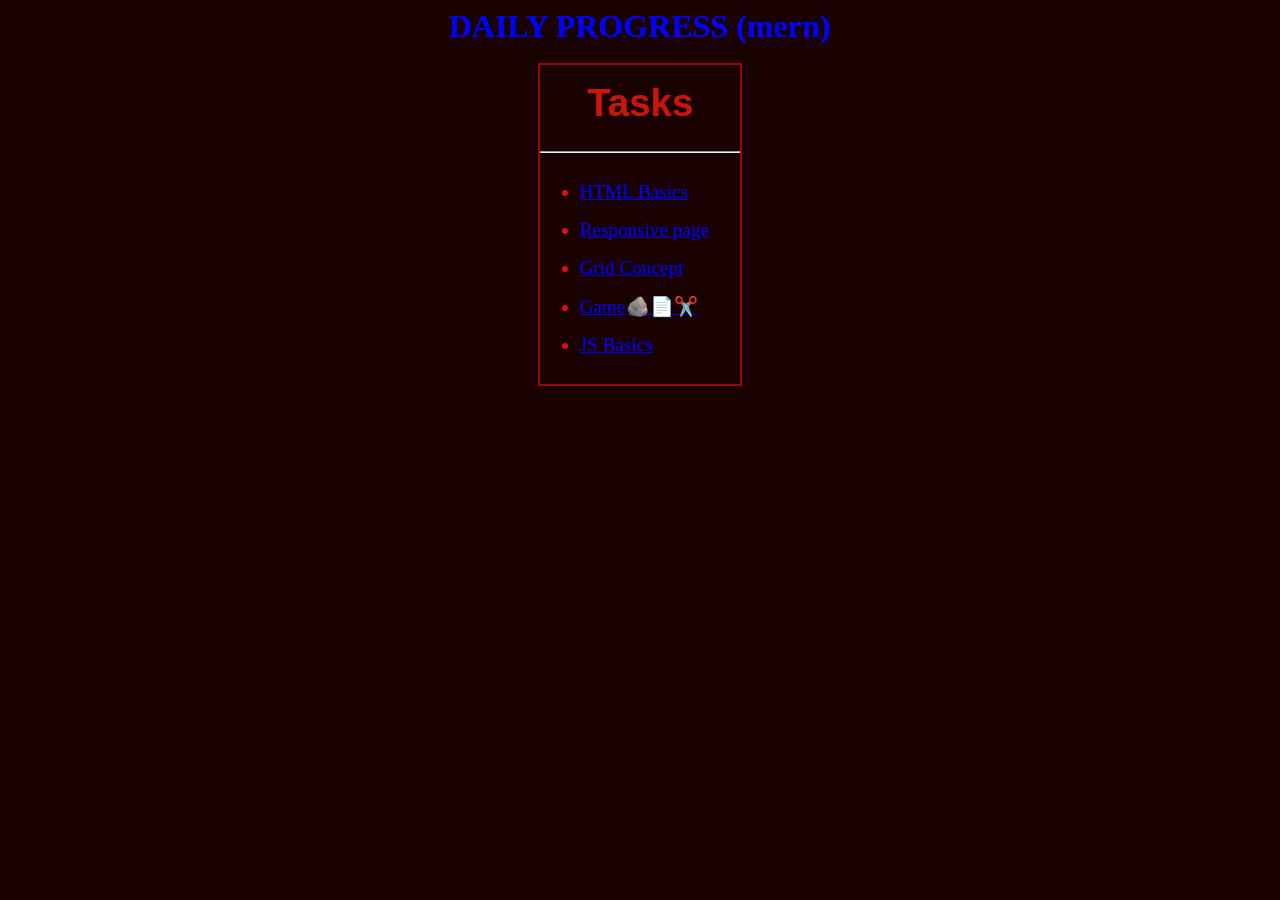
<file: index.html>
<!DOCTYPE html>
<html lang="en">
<head>
    <meta charset="UTF-8">
    <meta name="viewport" content="width=device-width, initial-scale=1.0">
    <title>Document</title>
    <style>
        body{
            background-color: rgb(26, 2, 2);
        }
        .cont{
            border: 2px solid rgb(156, 6, 6);
            width: 200px;
            margin: 0 auto;
            font-size:larger;
            line-height: 2;
        }
        ul{
            list-style-type:disc;
            color: rgb(231, 10, 10);
        }
        a:hover{
            color: aliceblue;
        }
        h1{
          margin: 0;
          text-align: center;
        }
    </style>
</head>
<body>
    <h1 style="color: blue;font-family:Georgia, 'Times New Roman', Times, serif;">DAILY PROGRESS (mern)</h1> <br>
     <div class="cont">
        <h1 style="color: rgb(199, 23, 10); text-align: center;font-family: 'Segoe UI', Tahoma, Geneva, Verdana, sans-serif;">Tasks</h1> <hr>
        <ul>
            <li><a href="proj.html">HTML Basics</a></li>
            <li><a href="proj1.html">Responsive page</a></li>
            <li><a href="proj2.html">Grid Concept</a></li>
            <li><a href="proj3.html">Game🪨📄✂️</a></li>
            <li><a href="proj4.js">JS Basics</a></li>
        </ul>
    </div>
</body>
</html>
</file>
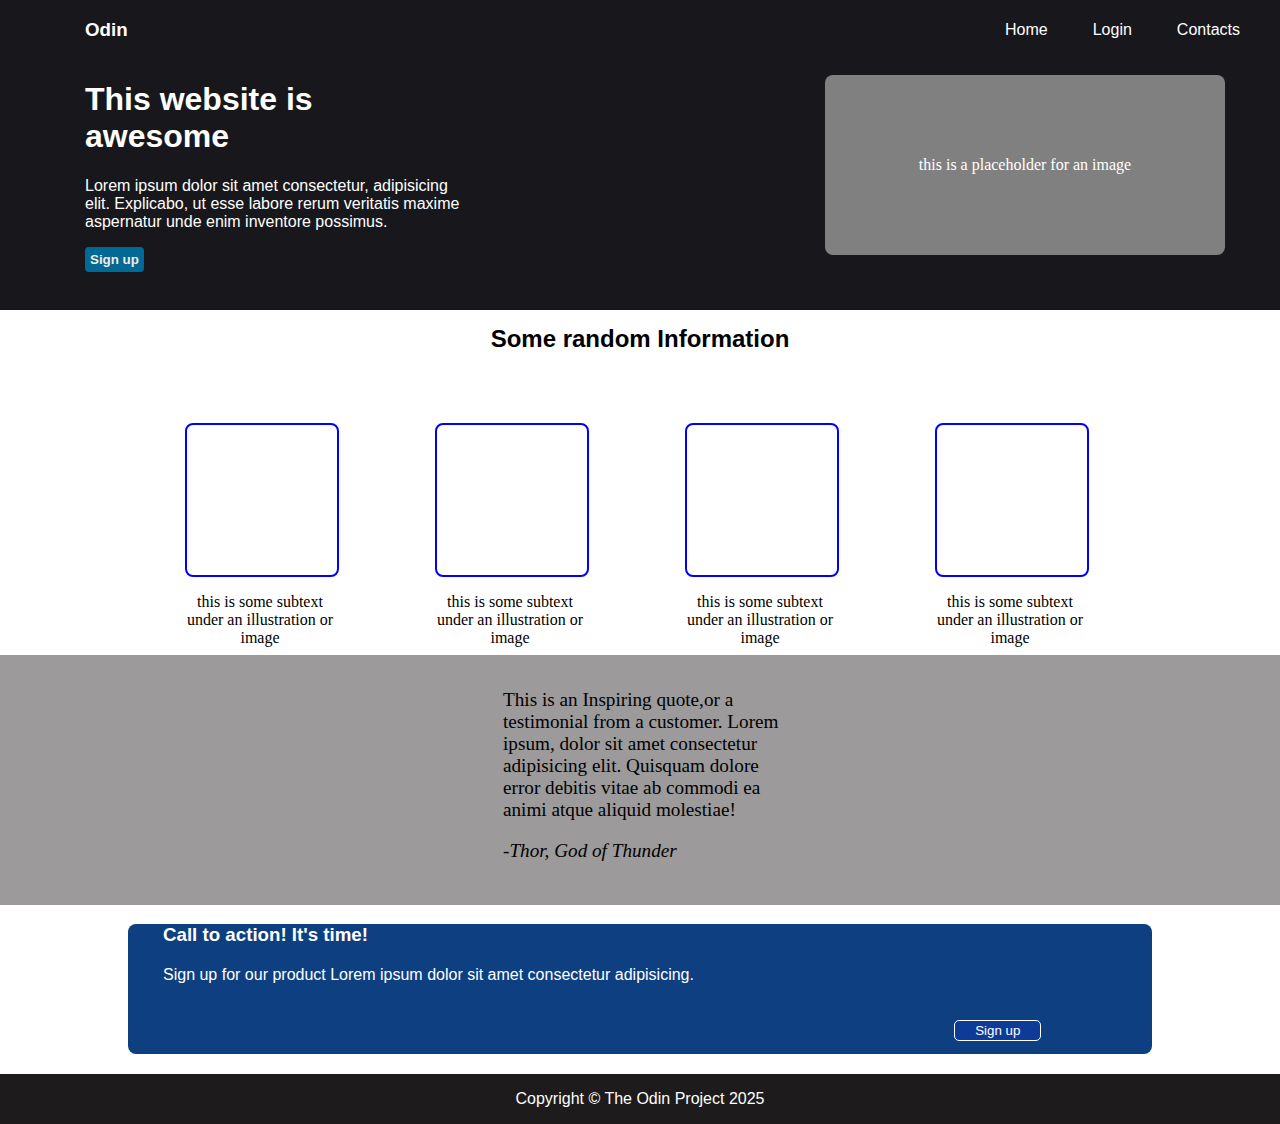
<file: proj1.html>
<!DOCTYPE html>
<html lang="en">
<head>
    <meta charset="UTF-8">
    <meta name="viewport" content="width=device-width, initial-scale=1.0">
    <title>Document</title>
    <link rel="stylesheet" href="style.css">
    <style>
        @media (max-width:500px) {
            .header{
               min-height: 500px;
            }
            .intro ul{
                display: flex;
                flex-direction: column;
                background-color: rgb(56, 56, 66);
                color: rgb(255, 254, 254);
                border-radius: 8px;
                margin-top: 0;
            }
            .imagePlace{
                display: flex;
                flex-direction: column;
            }
            .img1{
                width:300px;
                height: 280px;
                margin-left: 50px;
                
            }
            .img2{
                width: 300px;
                padding: 20px;
                margin-left: 50px;
            }
            .info{
                height: 300px;
                display: flex;
                flex-direction: column;
                margin-top: 150px;
                margin-left: 50px;
            }
            .lists ul{
              position: relative;
            }
            .lists p{
                display: none;
            }
            #li1{
                position: absolute;
                top:10px;
                right: 300px;
            }
            #li2{
                position: absolute;
                top:10px;
                right: 90px;
            }
             #li3{
                position: absolute;
                top:190px;
                right: 90px;
            }
             #li4 {
                position: absolute;
                top:190px;
                right: 300px;
            }
            .quote{
                position: relative;
                top: 150px;
                width: 100%
            }
            .qu1{
                position: absolute;
                right: 10px;
            }
            .action{
                position: relative;
                top:170px;
                height: 165px;
            }
            .action1{
                position: absolute;
                display: flex;
                flex-direction: column;
            }
            .action1 button{
               position: absolute;
               top: 110px;
               right: 120px;
               width:90px;
            }
            .footer{
                position: relative;
                top: 180px;
            }
            .info h2{
                display: flex;
                margin-left: 60px;
            }
        }
    </style>
</head>
<body>
<div class="header">
    <div class="intro">
        <h3 style="margin-left: 85px;">Odin</h3>
          <ul>
            <li>Home </li>
            <li>Login</li>
            <li>Contacts</li>
        </ul>
        </div>

        <div class="imagePlace">
            <div class="img1">
        <h1>This website is awesome</h1>
        <p>Lorem ipsum dolor sit amet consectetur, adipisicing elit. Explicabo, ut esse labore rerum veritatis maxime aspernatur unde enim inventore possimus.</p>
        <button>Sign up</button>
        </div>
        <div class="img2">
            <p>this is a placeholder for an image</p>
        </div>
    </div>

    <div class="info">
        <h2 style="text-align: center; font-family: Arial, Helvetica, sans-serif ; margin-top: 85px;">Some random Information</h2>
        <div  class="lists">
            <ul>
            <li><div id="li1" style="width:150px; height: 150px; border:2px solid blue;border-radius: 8px; "></div>
            <p>this is some subtext under an illustration or image</p></li>   
            <li><div id="li2" style="width:150px; height: 150px; border:2px solid blue;border-radius: 8px"></div>
            <p>this is some subtext under an illustration or image</p></li>   
            <li><div id="li3" style="width:150px; height: 150px; border:2px solid blue;border-radius: 8px"></div>
            <p>this is some subtext under an illustration or image</p></li>     
            <li><div id="li4" style="width:150px; height: 150px; border:2px solid blue; border-radius: 8px;"></div>
            <p>this is some subtext under an illustration or image</p></li>    
        </ul>
        </div>
    </div>
    <div class="quote">
    <div class="qu1"> <blockquote style="width: 280px;"> <p>This is an Inspiring quote,or a testimonial from a customer. Lorem ipsum, dolor sit amet consectetur adipisicing elit. Quisquam dolore error debitis vitae ab commodi ea animi atque aliquid molestiae!</p>
        <cite>-Thor, God of Thunder</cite></blockquote> </div> 
    </div>
    <div class="action">
    <div class="action1">
    <h3>Call to action! It's time!</h3>
    <p>Sign up for our product Lorem ipsum dolor sit amet consectetur adipisicing.</p>
    <button>Sign up</button>
    </div>
    </div>
    <div class="footer">
        <p>Copyright &copy The Odin Project 2025</p>
    </div>
</body>
</html>
</file>
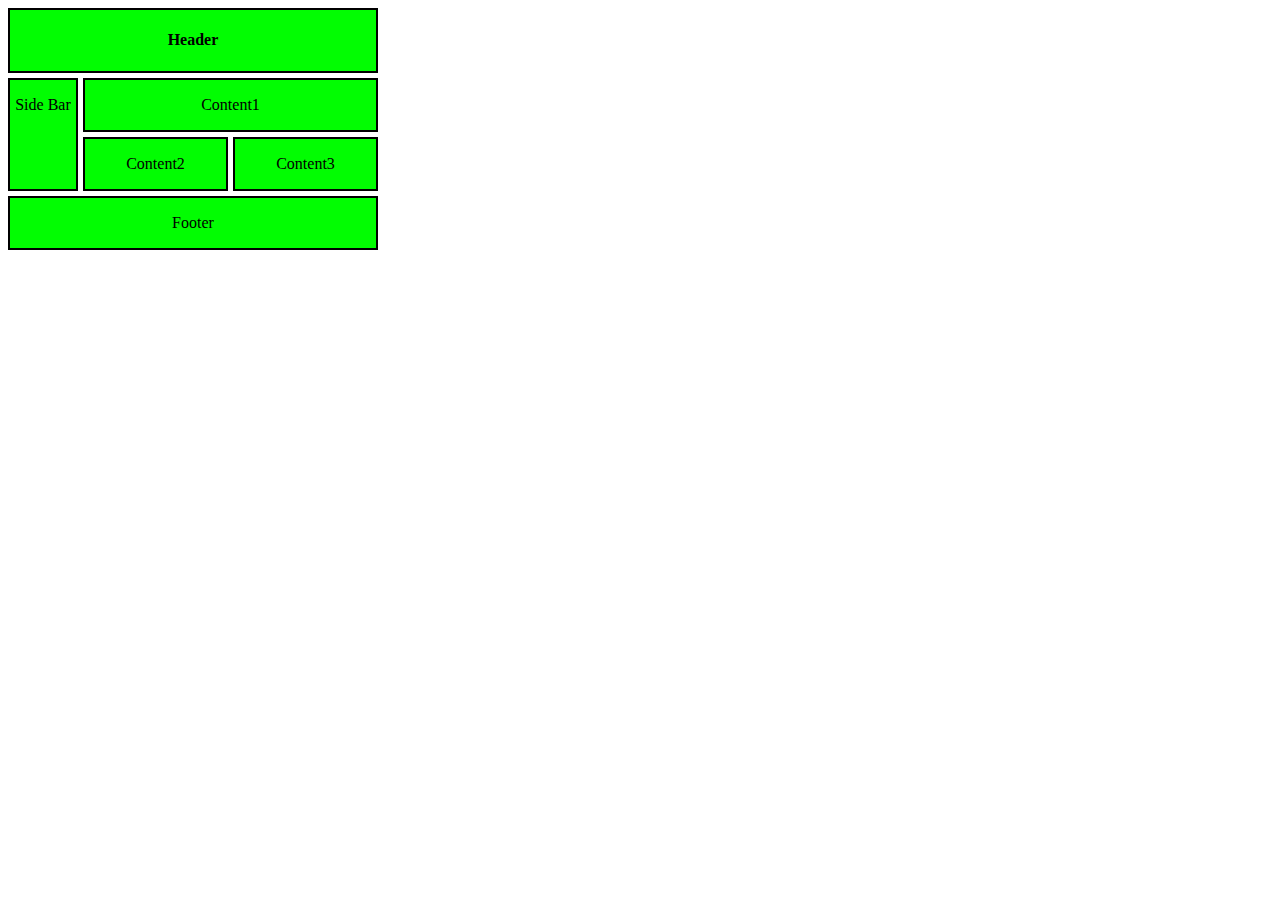
<file: proj2.html>
<!DOCTYPE html>
<html lang="en">
<head>
    <meta charset="UTF-8">
    <meta name="viewport" content="width=device-width, initial-scale=1.0">
    <title>Document</title>
    <style>
        .overall{
            display: grid;
            grid-template-columns: 70px 70px 70px 70px 70px;
            gap: 5px;
            text-align: center;
        }
        .header{
            grid-column-start: 1;
            grid-column-end: 6;
            border: 2px solid black;
             background-color: rgb(2, 253, 2);
        }
        .Side{
            grid-row: 2/4;
            border: 2px solid black;
            background-color: rgb(2, 253, 2);
        }
        .Foot{
            grid-column: 1/6;
            border: 2px solid black;
             background-color: rgb(2, 253, 2);
        }
        .cont1{
            grid-column-start: 2;
            grid-column-end: 6;
            border: 2px solid black;
             background-color: rgb(2, 253, 2);
        }
        .cont2{
            grid-column-start: 2;
            grid-column-end: 4;
            border: 2px solid black;
             background-color: rgb(2, 253, 2);
        }
         .cont3{
            grid-column-start: 4;
            grid-column-end: 6;
            border: 2px solid black;
             background-color: rgb(2, 253, 2);
        }
    </style>
</head>
<body>
    <div class="overall">
        <div class="header">
            <h4>Header</h4>
        </div>
        <div class="cont1">
            <p>Content1</p>
        </div>
        <div class="cont2">
           <p>Content2</p>
        </div>
        <div class="cont3">
            <p>Content3</p>
        </div>
        <div class="Side">
            <p>Side Bar</p>
        </div>
        <div class="Foot">
            <p>Footer</p>
        </div>
    </div>
</body>
</html>
</file>
<file: style.css>
body{
    margin:0;
    padding:0;
}
.header{
    background-color:rgb(24, 24, 28);   
    color: white;
    height: 310px;
    width: 100%;
}
.intro{
    font-family: Arial, Helvetica, sans-serif;
    margin-left: 90px;
    display: flex;
    margin-top: 90px;
    justify-content: space-between;
    margin: 0;
    padding: 0;
}
.intro ul{
    list-style-type: none;
    display: flex;
    cursor: pointer;
}
.intro ul li:hover{
   color: black;
}
.intro ul li{
    padding: 5px;
    margin-right: 35px;
}
.imagePlace{
    width: 100%;
    height: 180px;
    display: flex;
    justify-content: space-between;
}
.img1{
    font-family: 'Segoe UI', Tahoma, Geneva, Verdana, sans-serif;
    width:380px;
    height:200px;
    margin-left: 85px;
}
.img1 button{
     color: antiquewhite;
    background-color: rgb(0, 105, 150);
    border: none;
    border-radius: 4px;
    font-weight:600;
    padding: 5px; 
}
.img2{
    width:400px;
    height: 180px;
    background-color: gray;
    border-radius: 8px;
    text-align: center;
     margin-right: 55px;
     margin-top: 15px;
     display: flex;
     justify-content: center;
     align-items: center;
}
.info{
    color: black;
    width:100%;
    height: 230px;

}
.lists{
    padding-left: 95px;
}
.lists ul{
    list-style-type: none;
    display: flex;
}
.lists ul li{
   width:150px;
   height: 50px;
   text-align: center;
   padding: 50px;
}
.quote{
    width: 100%;
    height: 250px;
    background-color: rgb(156, 154, 154);
    color: black;
    margin-top: 100px;
    font-size: larger;
}
.qu1{
    margin-left: 35%;
    padding: 15px;
}
.action{
    width: 80%;
    height: 130px;
    background-color: rgb(13, 63, 129);
    font-family: 'Gill Sans', 'Gill Sans MT', Calibri, 'Trebuchet MS', sans-serif;
    margin-left:10%;
    border-radius: 8px;
    margin-bottom: 20px;
    line-height: 1.2;
}
.action1{
  margin-left: 35px;
}
.action1 button{
    border: none;
    background-color: rgb(14, 58, 152);
    color: white;
    border-radius: 5px;
    padding: 2px 20px;
    border: 1px solid white;
    margin-left:80%;
    margin-top: 20px;
}
.footer{
    width: 100%;
    height: 50px;
    background-color: rgb(29, 27, 27);
    display: flex;
    justify-content: center;
    align-items: center;
    font-family: 'Gill Sans', 'Gill Sans MT', Calibri, 'Trebuchet MS', sans-serif;
}
</file>
